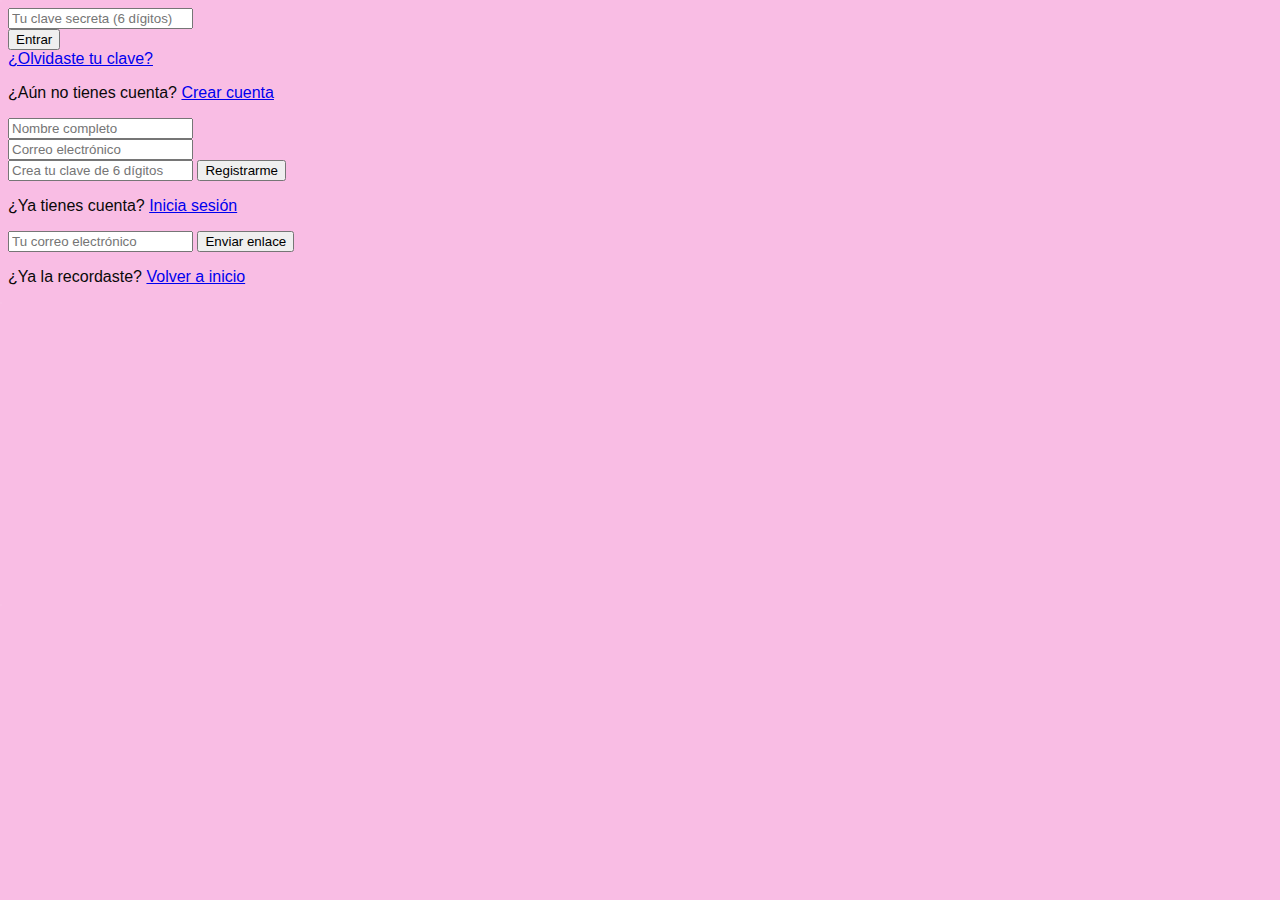
<file: index.html>
<!DOCTYPE html>
<html lang="en">
<head>
    <meta charset="UTF-8">
    <meta name="viewport" content="width=device-width, initial-scale=1.0">
    <title>Mi-agenda-personal</title>
    <link rel="stylesheet" href="style.css">
</head>
<body>
    <div>
        <input type="password" placeholder="Tu clave secreta (6 dígitos)" class="w-full p-3 rounded-lg text-white">
    </div>
    <button type="submit" class="w-full bg-cyan-500 hover:bg-cyan-400 text-black font-bold py-3 rounded-lg transition-colors">Entrar</button>
    <div class="text-center text-sm space-y-2 pt-2">
        <a href="#" class="text-cyan-300 hover:underline" data-auth-view="reset">¿Olvidaste tu clave?</a>
        <p class="text-gray-400">¿Aún no tienes cuenta? <a href="#" class="font-bold text-cyan-300 hover:underline" data-auth-view="register">Crear cuenta</a></p>
    </div>
</form>

<form id="register-form" class="space-y-4 hidden">
    <input type="text" placeholder="Nombre completo" class="w-full p-3 rounded-lg text-white">
    <input type="email" placeholder="Correo electrónico" class="w-full p-3 rounded-lg text-white">
    <input type="password" placeholder="Crea tu clave de 6 dígitos" class="w-full p-3 rounded-lg text-white" maxlength="6">
    <button type="submit" class="w-full bg-purple-600 hover:bg-purple-500 text-white font-bold py-3 rounded-lg transition-colors">Registrarme</button>
    <div class="text-center text-sm">
        <p class="text-gray-400">¿Ya tienes cuenta? <a href="#" class="font-bold text-cyan-300 hover:underline" data-auth-view="login">Inicia sesión</a></p>
    </div>
</form>
<form id="reset-form" class="space-y-4 hidden">
    <input type="email" placeholder="Tu correo electrónico" class="w-full p-3 rounded-lg text-white">
    <button type="submit" class="w-full bg-gray-600 hover:bg-gray-500 text-white font-bold py-3 rounded-lg transition-colors">Enviar enlace</button>
    <div class="text-center text-sm">
        <p class="text-gray-400">¿Ya la recordaste? <a href="#" class="font-bold text-cyan-300 hover:underline" data-auth-view="login">Volver a inicio</a></p>
    </div>
</body>
</html>
</file>
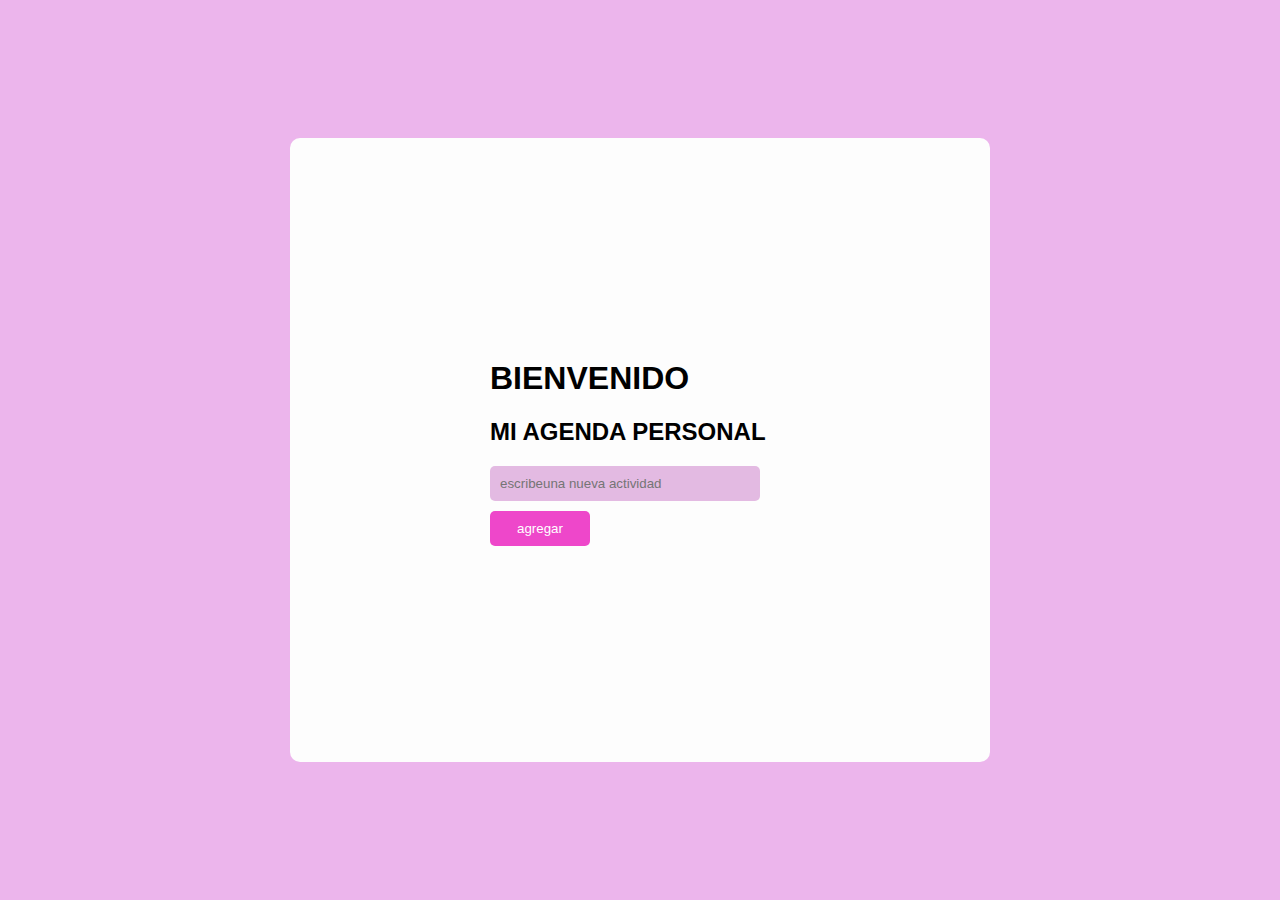
<file: menu.html>
<!DOCTYPE html>
<html lang="en">
<head>
    <meta charset="UTF-8">
    <meta name="viewport" content="width=device-width, initial-scale=1.0">
    <title>Mi-agenda-personal</title>
    <link rel="stylesheet" href="menu.css">
</head>
<body>
    <div class="contenedor">
        <h1>BIENVENIDO</h1>
        <h2>MI AGENDA PERSONAL</h2>
        <input type="text" id="nuevaactividad" placeholder="escribeuna nueva actividad">  
        <button id="btagregar">agregar</button>
        <ul id="listadeactividades"></ul>
    </div>
    <script type="module" src="menu.js"></script>
</body>
</html>
</file>
<file: style.css>
body {
    font-family: 'Inter', sans-serif;
    background-color: #f9bde4;
    color: #090909;
    width: 300px;
    background-image: radial-gradient(circle at 1px 1px, rgba(255,255,255,0.05) 1px, transparent 0);
}
</file>
<file: menu.css>
body {
    font-family: Arial, Helvetica, sans-serif;
    background-color: rgb(236, 181, 236);
    color: black;
    display: flex;
    justify-content: center;
    align-items: center;
    height: 100vh;
    margin: 0;
}

.contenedor {
    background-color: rgb(253, 253, 253);
    padding: 200px;
    border-radius: 10px;
    width: 300px;
}

input[type = "text"] {
    background-color: rgb(227, 186, 226);
    width: 250px;
    padding: 10px;
    border: none;
    border-radius: 5px;
    margin-bottom: 10px;
} 

button {
    width: 100px;
    padding: 10px;
    background-color: rgb(238, 71, 202);
    color: white;
    border: none;
    border-radius: 5px;
    cursor: pointer;
}

ul {
    list-style: none;
    padding: o;
}

li { 
    background-color: brown;
    margin-top: 5px;
    padding: 10px;
    border-radius: 5px;
    position: relative;
}

li::after {
    content: x;
    position: absolute;
    right: 10px;
    cursor: pointer;
}
</file>
